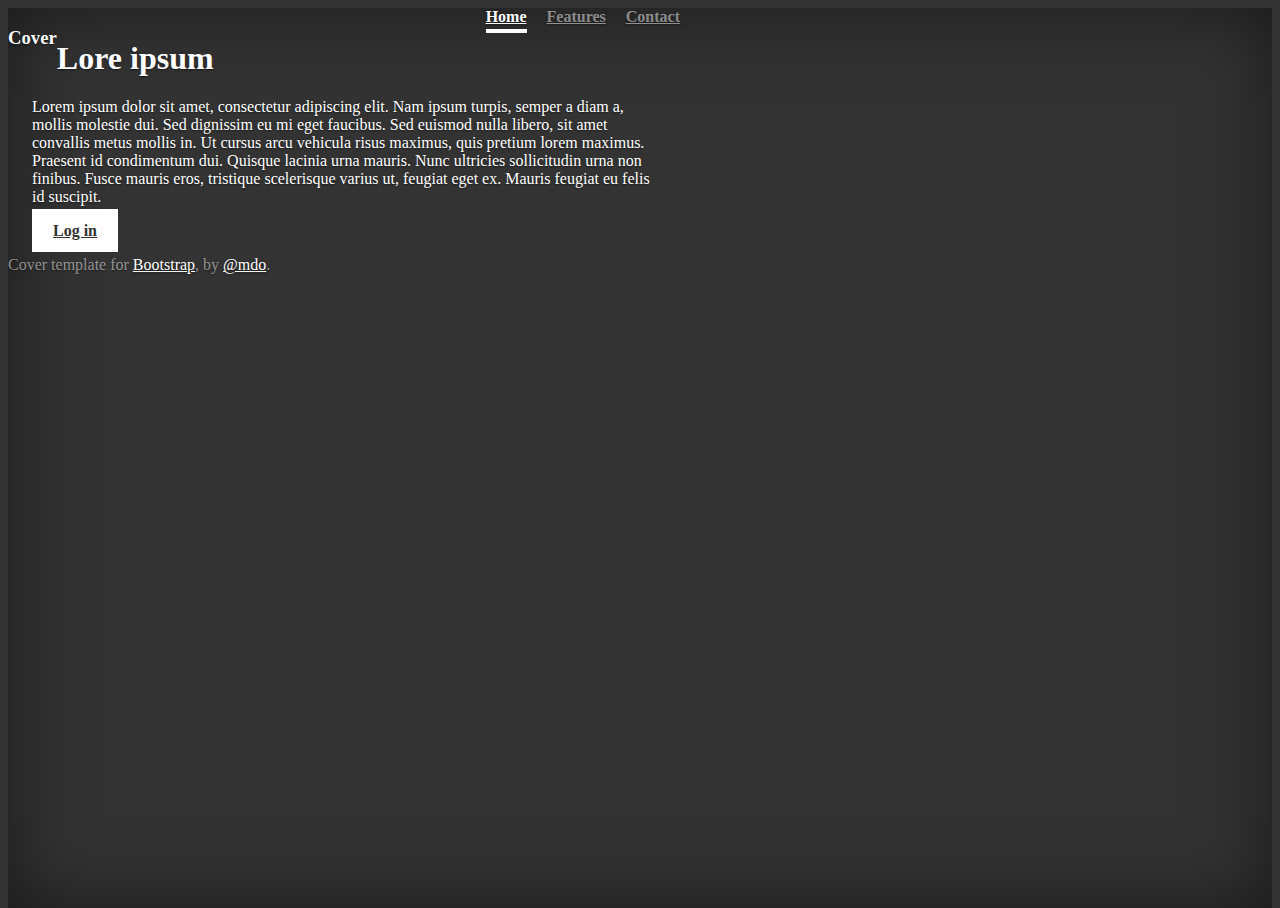
<file: app1/templates/app1/index.html>
<!doctype html>
<html lang="en">
  <head>
    <!-- Required meta tags -->
    <meta charset="utf-8">
    <meta name="viewport" content="width=device-width, initial-scale=1, shrink-to-fit=no">

    <!-- Bootstrap CSS -->
    <link rel="stylesheet" href="https://stackpath.bootstrapcdn.com/bootstrap/4.2.1/css/bootstrap.min.css" integrity="sha384-GJzZqFGwb1QTTN6wy59ffF1BuGJpLSa9DkKMp0DgiMDm4iYMj70gZWKYbI706tWS" crossorigin="anonymous">

    <title>Home page</title>
      <style>
          /*
 * Globals
 */

/* Links */
a,
a:focus,
a:hover {
  color: #fff;
}

/* Custom default button */
.btn-secondary,
.btn-secondary:hover,
.btn-secondary:focus {
  color: #333;
  text-shadow: none; /* Prevent inheritance from `body` */
  background-color: #fff;
  border: .05rem solid #fff;
}


/*
 * Base structure
 */

html,
body {
  height: 100%;
  background-color: #333;
}

body {
  display: -ms-flexbox;
  display: flex;
  color: #fff;
  text-shadow: 0 .05rem .1rem rgba(0, 0, 0, .5);
  box-shadow: inset 0 0 5rem rgba(0, 0, 0, .5);
}

.cover-container {
  max-width: 42em;
}


/*
 * Header
 */
.masthead {
  margin-bottom: 2rem;
}

.masthead-brand {
  margin-bottom: 0;
}

.nav-masthead .nav-link {
  padding: .25rem 0;
  font-weight: 700;
  color: rgba(255, 255, 255, .5);
  background-color: transparent;
  border-bottom: .25rem solid transparent;
}

.nav-masthead .nav-link:hover,
.nav-masthead .nav-link:focus {
  border-bottom-color: rgba(255, 255, 255, .25);
}

.nav-masthead .nav-link + .nav-link {
  margin-left: 1rem;
}

.nav-masthead .active {
  color: #fff;
  border-bottom-color: #fff;
}

@media (min-width: 48em) {
  .masthead-brand {
    float: left;
  }
  .nav-masthead {
    float: right;
  }
}


/*
 * Cover
 */
.cover {
  padding: 0 1.5rem;
}
.cover .btn-lg {
  padding: .75rem 1.25rem;
  font-weight: 700;
}


/*
 * Footer
 */
.mastfoot {
  color: rgba(255, 255, 255, .5);
}
      </style>
  </head>

<body class="text-center">
    <div class="cover-container d-flex w-100 h-100 p-3 mx-auto flex-column">
  <header class="masthead mb-auto">
    <div class="inner">
      <h3 class="masthead-brand">Cover</h3>
      <nav class="nav nav-masthead justify-content-center">
        <a class="nav-link active" href="#">Home</a>
        <a class="nav-link" href="#">Features</a>
        <a class="nav-link" href="#">Contact</a>
      </nav>
    </div>
  </header>

  <main role="main" class="inner cover">
    <h1 class="cover-heading">Lore ipsum</h1>
    <p class="lead">Lorem ipsum dolor sit amet, consectetur adipiscing elit. Nam ipsum turpis, semper a diam a,
        mollis molestie dui. Sed dignissim eu mi eget faucibus. Sed euismod nulla libero, sit amet convallis metus
        mollis in. Ut cursus arcu vehicula risus maximus, quis pretium lorem maximus. Praesent id condimentum dui.
        Quisque lacinia urna mauris. Nunc ultricies sollicitudin urna non finibus. Fusce mauris eros, tristique scelerisque
        varius ut, feugiat eget ex.
        Mauris feugiat eu felis id suscipit. </p>
    <p class="lead">
      <a href="{% url 'app1:login' %}" class="btn btn-lg btn-secondary">Log in</a>
    </p>
  </main>

  <footer class="mastfoot mt-auto">
    <div class="inner">
      <p>Cover template for <a href="https://getbootstrap.com/">Bootstrap</a>, by <a href="https://twitter.com/mdo">@mdo</a>.</p>
    </div>
  </footer>
</div>
</body>
</html>
</file>
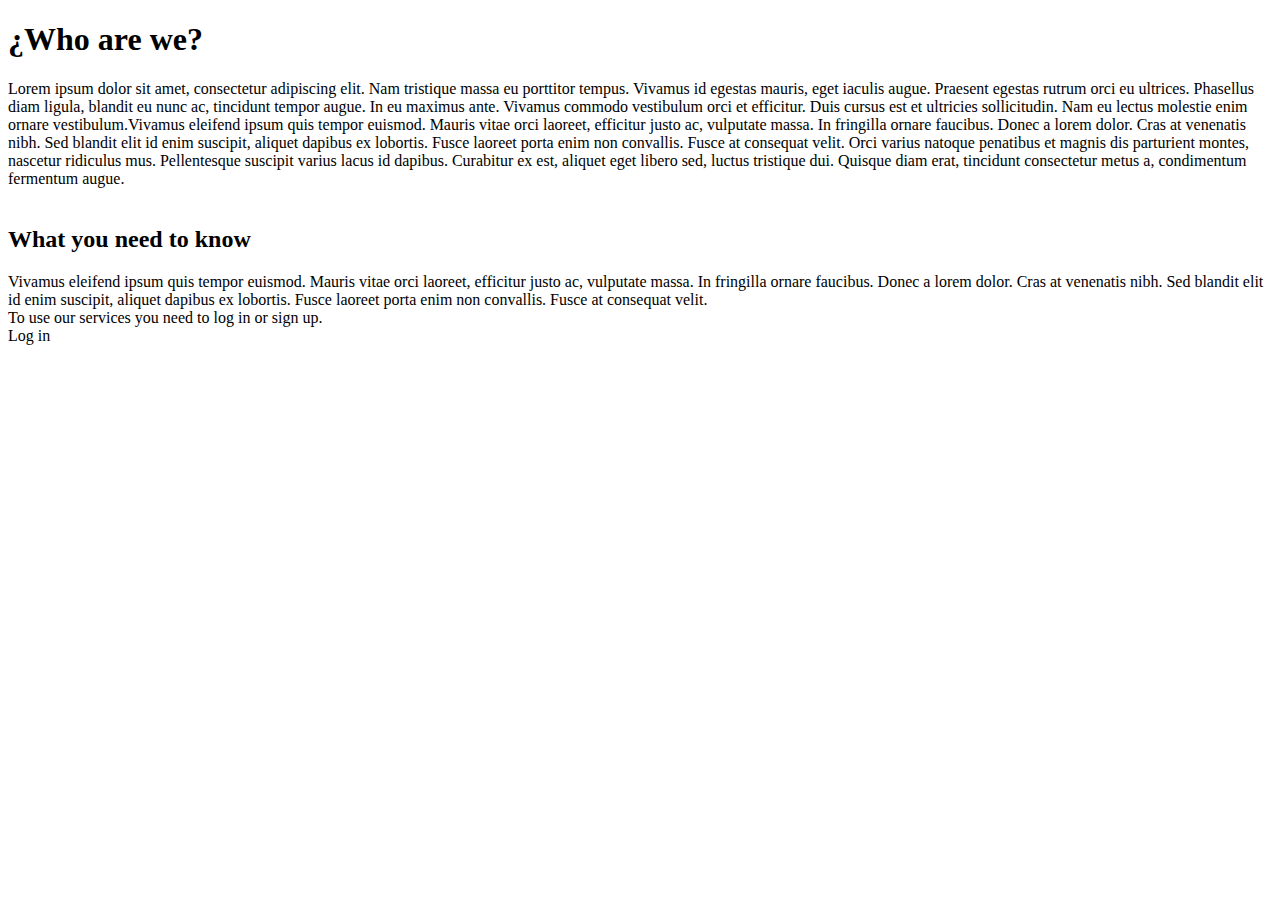
<file: app1/templates/app1/index_bs.html>
<!doctype html>
<html lang="en">
  <head>
    <!-- Required meta tags -->
    <meta charset="utf-8">
    <meta name="viewport" content="width=device-width, initial-scale=1, shrink-to-fit=no">

    <!-- Bootstrap CSS -->
    <link rel="stylesheet" href="https://stackpath.bootstrapcdn.com/bootstrap/4.2.1/css/bootstrap.min.css" integrity="sha384-GJzZqFGwb1QTTN6wy59ffF1BuGJpLSa9DkKMp0DgiMDm4iYMj70gZWKYbI706tWS" crossorigin="anonymous">

    <title>Hello, world!</title>
  </head>
  <body>
    <div class="container">
        <div class="row">
            <div class="col-md-9">
                <h1>¿Who are we?</h1>
                Lorem ipsum dolor sit amet, consectetur adipiscing elit. Nam tristique massa eu porttitor tempus. Vivamus id egestas
mauris, eget iaculis augue. Praesent egestas rutrum orci eu ultrices. Phasellus diam ligula, blandit eu nunc ac,
tincidunt tempor augue. In eu maximus ante. Vivamus commodo vestibulum orci et efficitur. Duis cursus est et ultricies
sollicitudin. Nam eu lectus molestie enim ornare vestibulum.Vivamus eleifend ipsum quis tempor euismod. Mauris vitae orci laoreet, efficitur justo ac, vulputate massa. In fringilla
ornare faucibus. Donec a lorem dolor. Cras at venenatis nibh. Sed blandit elit id enim suscipit, aliquet dapibus ex
lobortis. Fusce laoreet porta enim non convallis. Fusce at consequat velit. Orci varius natoque penatibus et magnis dis
parturient montes, nascetur ridiculus mus. Pellentesque suscipit varius lacus id dapibus. Curabitur ex est, aliquet eget
libero sed, luctus tristique dui. Quisque diam erat, tincidunt consectetur metus a, condimentum fermentum augue.
            </div>
            <br>
            <div class="col-md-3">
                <h2>What you need to know</h2>
                Vivamus eleifend ipsum quis tempor euismod. Mauris vitae orci laoreet, efficitur justo ac, vulputate massa. In fringilla
ornare faucibus. Donec a lorem dolor. Cras at venenatis nibh. Sed blandit elit id enim suscipit, aliquet dapibus ex
lobortis. Fusce laoreet porta enim non convallis. Fusce at consequat velit.
            </div>
        </div>
        <div class="row">
            <div class="col-12">
                To use our services you need to log in or sign up.
                <br>
                <div class="btn btn-lg btn-primary" actionf="{% url 'app1:login' %}">Log in</div>
            </div>
        </div>
    </div>


    <!-- Optional JavaScript -->
    <!-- jQuery first, then Popper.js, then Bootstrap JS -->
    <script src="https://code.jquery.com/jquery-3.3.1.slim.min.js" integrity="sha384-q8i/X+965DzO0rT7abK41JStQIAqVgRVzpbzo5smXKp4YfRvH+8abtTE1Pi6jizo" crossorigin="anonymous"></script>
    <script src="https://cdnjs.cloudflare.com/ajax/libs/popper.js/1.14.6/umd/popper.min.js" integrity="sha384-wHAiFfRlMFy6i5SRaxvfOCifBUQy1xHdJ/yoi7FRNXMRBu5WHdZYu1hA6ZOblgut" crossorigin="anonymous"></script>
    <script src="https://stackpath.bootstrapcdn.com/bootstrap/4.2.1/js/bootstrap.min.js" integrity="sha384-B0UglyR+jN6CkvvICOB2joaf5I4l3gm9GU6Hc1og6Ls7i6U/mkkaduKaBhlAXv9k" crossorigin="anonymous"></script>
  </body>
</html>
</file>
